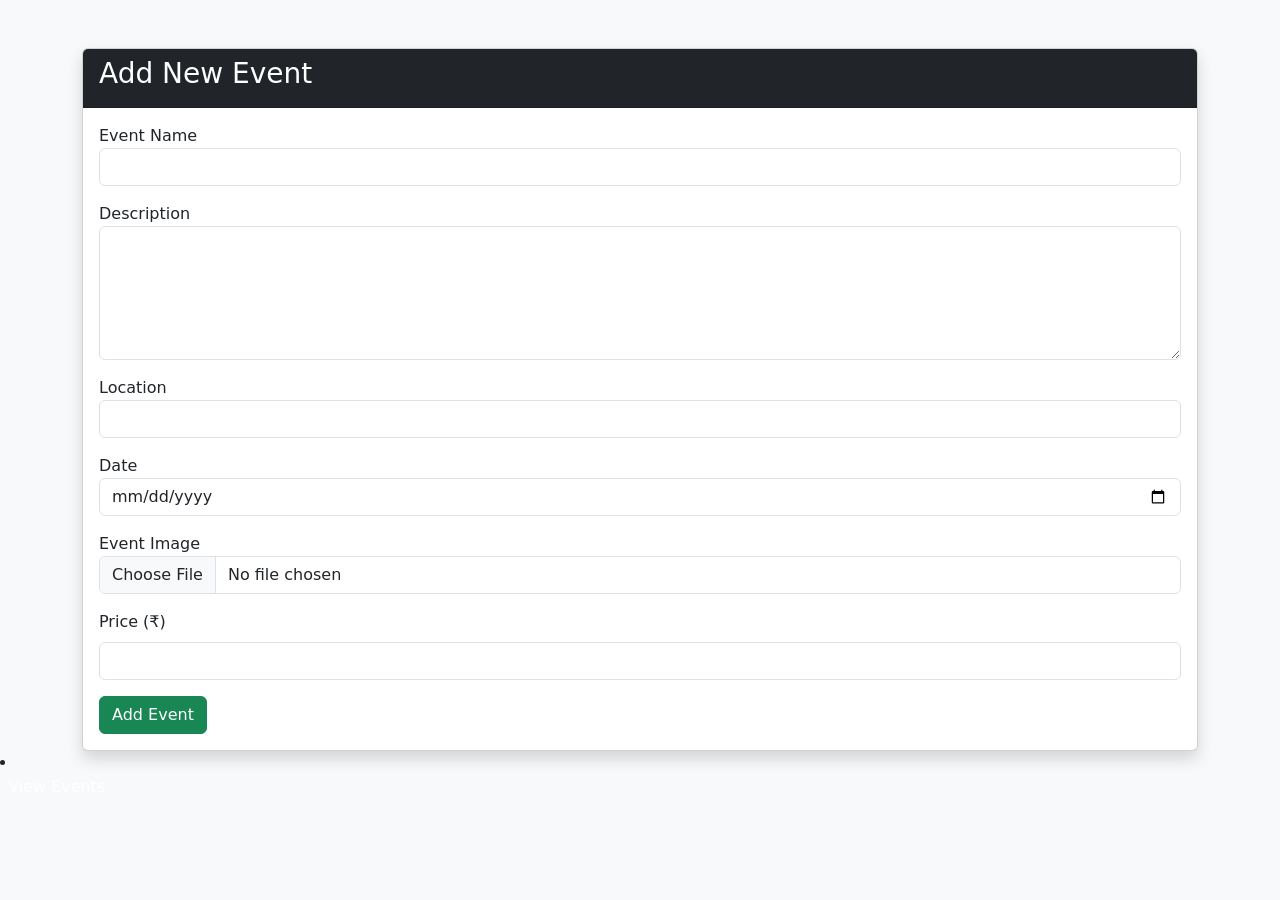
<file: templates/admin/add_event.html>
<!DOCTYPE html>
<html lang="en">
<head>

    <meta charset="UTF-8">

    <title>Add Event</title>

    <link href="https://cdn.jsdelivr.net/npm/bootstrap@5.3.7/dist/css/bootstrap.min.css" rel="stylesheet">

</head>

<body class="bg-light">

<div class="container mt-5">

    <div class="card shadow">

        <div class="card-header bg-dark text-white">

            <h3>Add New Event</h3>

        </div>

        <div class="card-body">

            <form action="/admin/add-event"
                  method="POST"
                  enctype="multipart/form-data">

                <div class="mb-3">

                    <label>Event Name</label>

                    <input
                        type="text"
                        name="name"
                        class="form-control"
                        required>

                </div>

                <div class="mb-3">

                    <label>Description</label>

                    <textarea
                        name="description"
                        class="form-control"
                        rows="5"
                        required></textarea>

                </div>

                <div class="mb-3">

                    <label>Location</label>

                    <input
                        type="text"
                        name="location"
                        class="form-control"
                        required>

                </div>

                <div class="mb-3">

                    <label>Date</label>

                    <input
                        type="date"
                        name="date"
                        class="form-control"
                        required>

                </div>

                <div class="mb-3">

                    <label>Event Image</label>

                    <input
                        type="file"
                        name="image"
                        class="form-control"
                        accept="image/*"
                        required>

                </div>

                
                <div class="mb-3">
    <label class="form-label">Price (₹)</label>
    
    <input
        type="number"
        name="price"
        class="form-control"
        step="0.01"
        min="0"
        required>
</div>
<button class="btn btn-success">

                    Add Event

                </button>
            </form>

        </div>

    </div>

</div>
<li class="nav-item mb-2">
    <a href="/admin/view-events" class="nav-link text-white">
        <i class="fa-solid fa-list me-2"></i>
        View Events
    </a>
</li>
</body>
</html>
</file>
